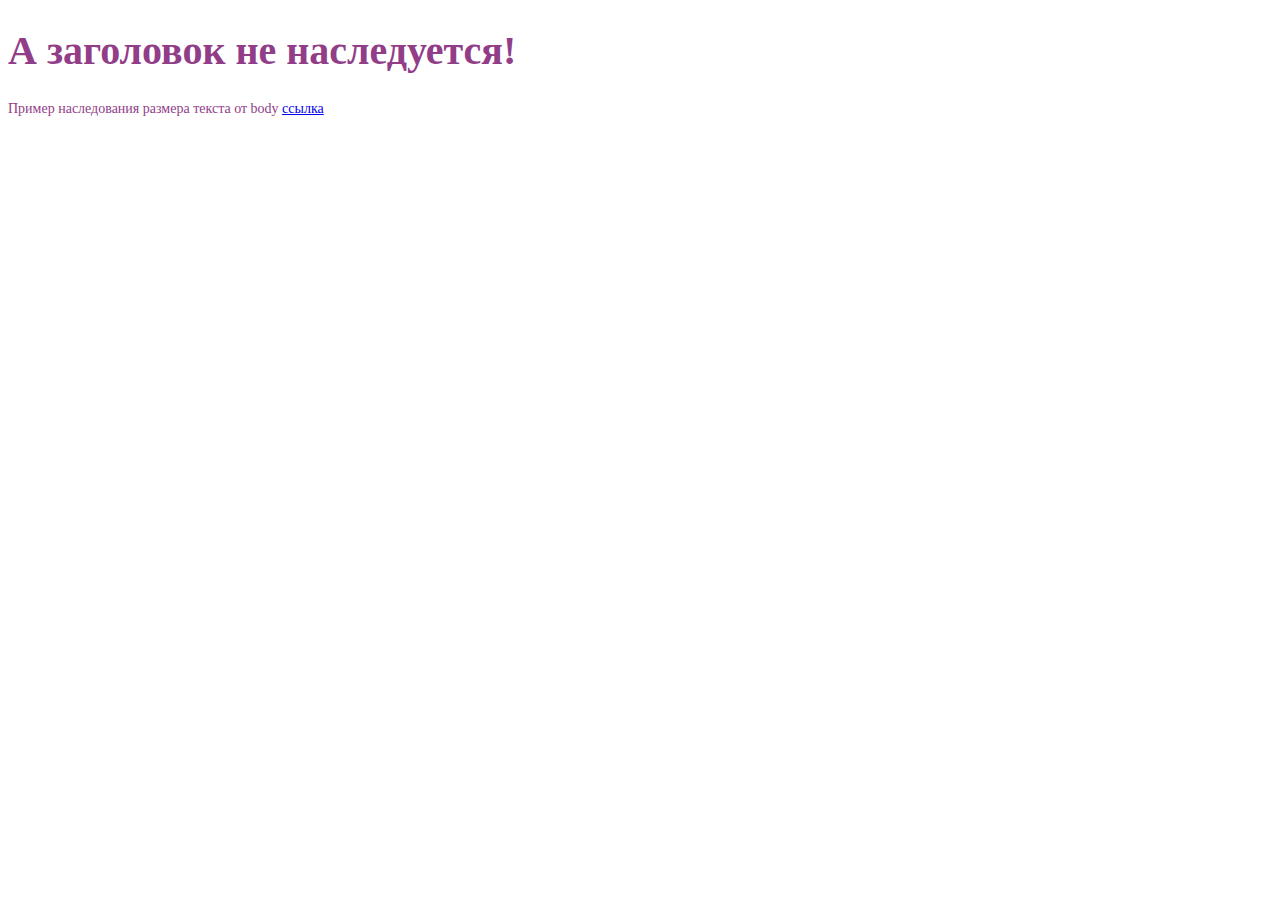
<file: ТЗ-7/inheritance.html>
<!DOCTYPE html>
<html lang="ru">

<head>
    <meta charset="UTF-8">
    <title>2.8 PET project</title>
    <meta name="viewport" content="width=device-width, initial-scale=1.0">
    <link rel="stylesheet" href="css/inheritance.css">
</head>


<!-- Ссылка на стандарт-->
<!-- https://www.w3.org/TR/CSS21/propidx.html -->
<body>
    <h1>А заголовок не наследуется!</h1>
    <p class="first second">
        Пример наследования размера текста от body 
        <a href="https://www.w3.org/TR/CSS21/propidx.html">ссылка</a>
    </p> 
  
</body>

</html>
</file>
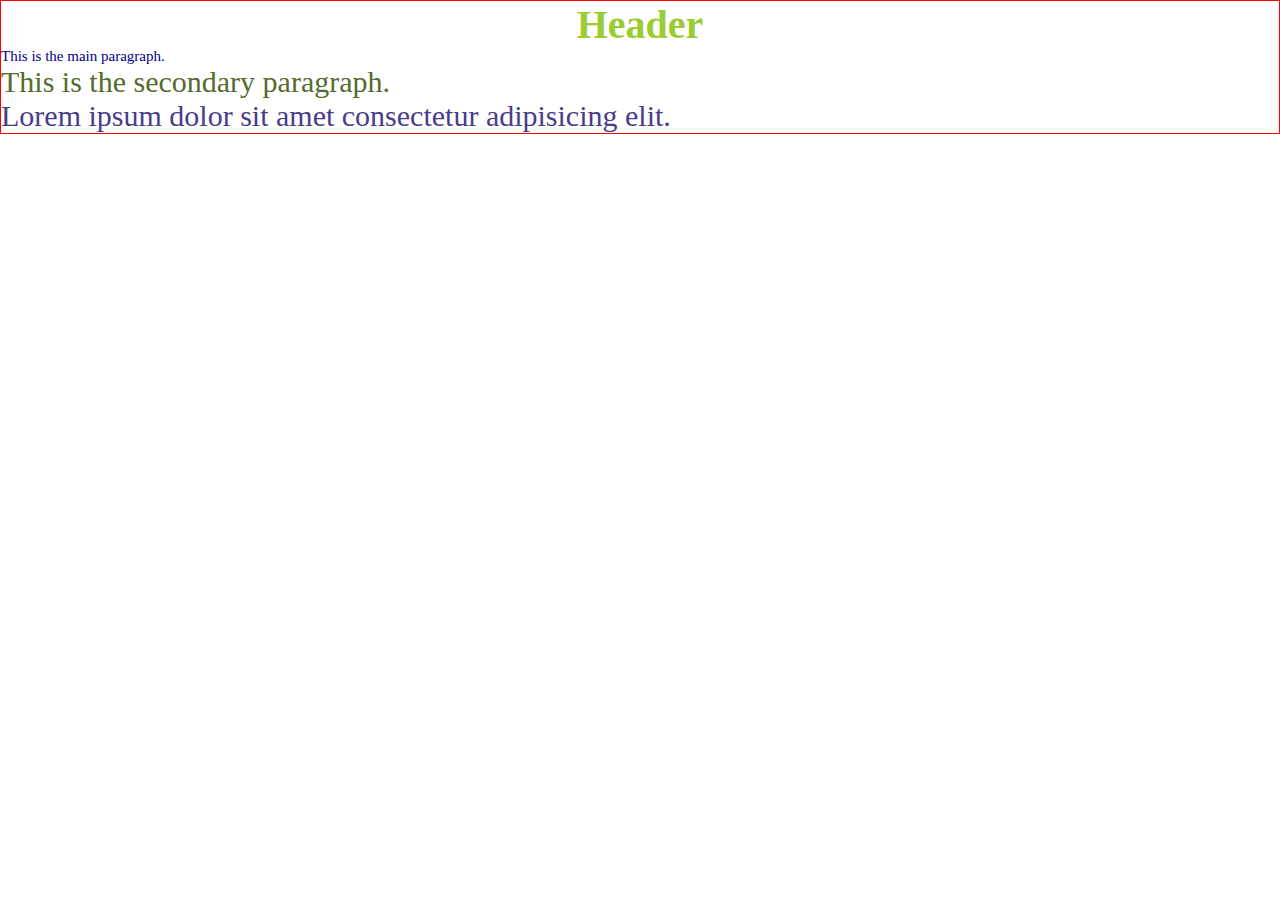
<file: ТЗ-7/specifity.html>
<!DOCTYPE html>
<html lang="ru">

<head>
    <meta charset="UTF-8">
    <title>2.8 Specifity</title>
    <meta name="viewport" content="width=device-width, initial-scale=1.0">
    <link rel="stylesheet" href="css/specifity.css">
</head>

<body>
    <div>
        <h1 class="inherit">Header</h1>
    </div>
   
    <div id="pagewrapper">
        <div class="content">
        <p>This is the main paragraph.</p>
        </div>
        <div class="secondary">
        <p>This is the secondary paragraph.</p>
        </div>
        <div>
        <p class="child1" id="child2">
            Lorem ipsum dolor sit amet consectetur adipisicing elit. 
        </p>
        </div>
</body>

</html>
</file>
<file: ТЗ-7/css/inheritance.css>
body {
    font-size: 20px ;
    color : #913D88 ;
	border : solid 1p ;
}

p {
    font-size: 14px;
    border: initial;
}

.first{
    color: black;
}
.second {
    color: inherit;
}
</file>
<file: ТЗ-7/css/specifity.css>
* {
    margin: unset;
    padding: unset;
    border: unset;
   }

body {
    font-size: 20px;
    border: 1px solid red
}

.inherit {
    border:inherit 
}

h1 {
    text-align: center;
    color: blue
}

#pagewrapper {
      color: green;
      font-size: 30px
}

.content {
    color: darkblue;
    font-size: 15px
}

.secondary {
    color:darkolivegreen;
}

#child2 {
    color: red;
}

.child1{
    color: darkslateblue!important;
}

:not(p) {
    color: yellowgreen;
}
</file>
